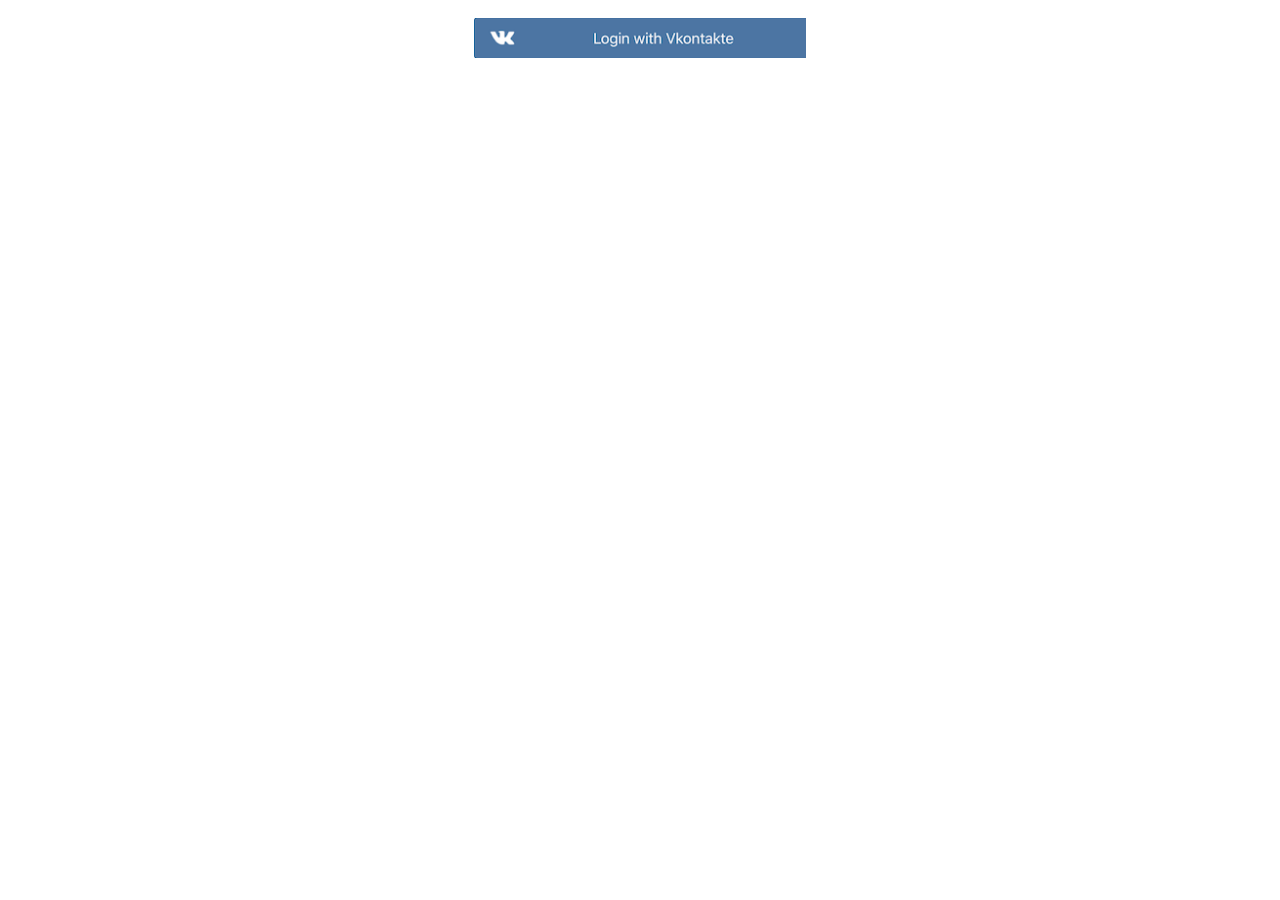
<file: out/production/resources/templates/index.html>
<html>
<head>
  <title>OAuth2 Sample App </title>
  <link rel="stylesheet" type="text/css" href="../static/css/style.css" th:href="@{css/style.css}"/>
</head>
<body>

  <!-- Sign In VK -->
  <a class="imgLink" th:onclick="'launchPopup(\'signInWithVK\');'" href="#">
    <img
            style="height: 40px"
            src="../static/images/vk_button.png"
            th:src="@{/images/vk_button.png}"
    />
  </a>
  <br /><br /><br />

  <script>
 function launchPopup(path) {
    var win;
    var parameters = "location=1,width=800,height=650";
    parameters += ",left=" + (screen.width - 800) / 2 + ",top=" + (screen.height - 650) / 2;
    win = window.open(path, 'connectPopup', parameters);
  }
</script>

</body>
</html>
</file>
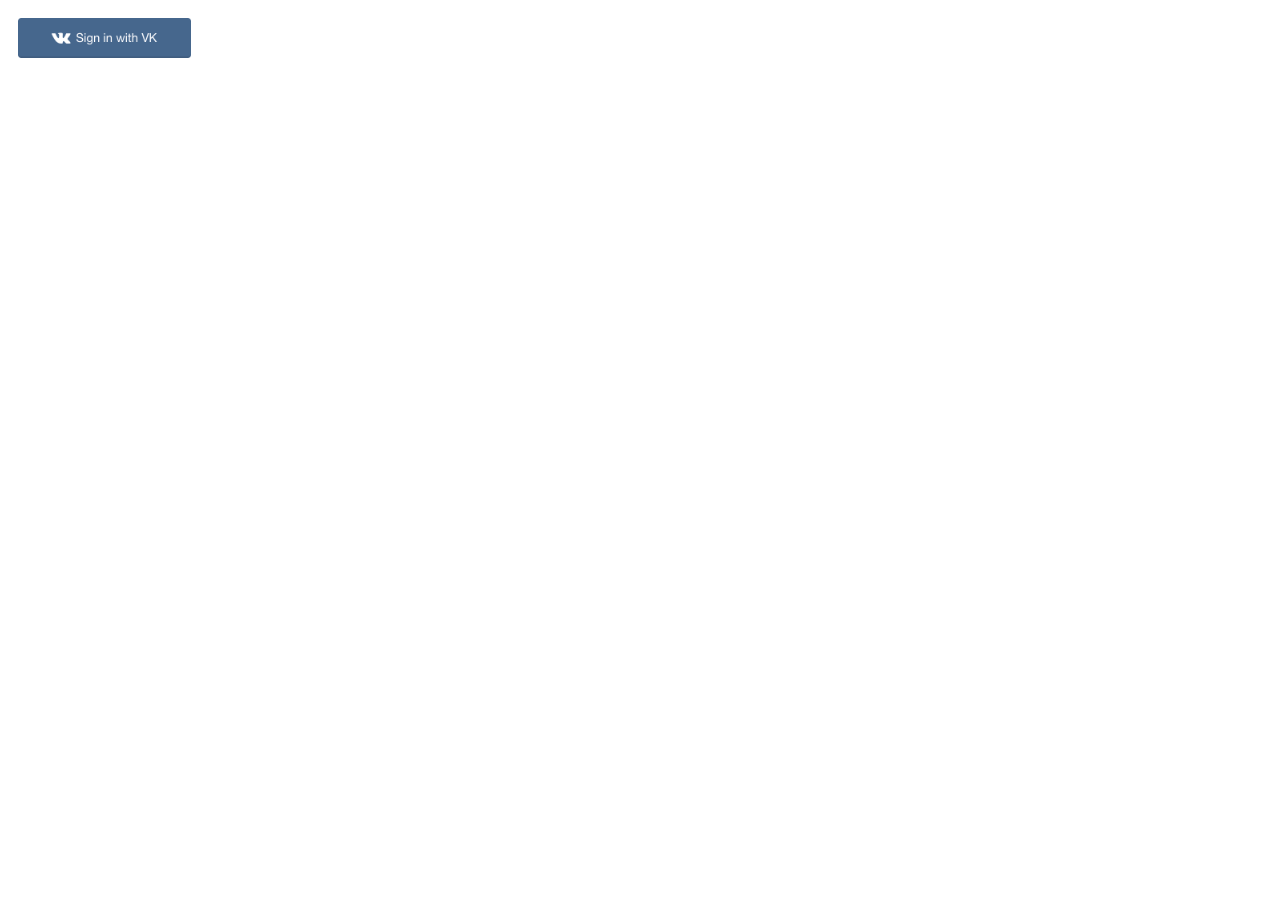
<file: build/resources/main/templates/home.html>
<html>
<head>
  <title>OAuth2 Sample App - Intuit</title>
  <link rel="stylesheet" type="text/css" href="../static/css/style.css" th:href="@{css/style.css}"/>
</head>
<body>

  <!-- Sign In VK -->
  <a class="imgLink" th:onclick="'launchPopup(\'signInWithVK\');'" href="#">
    <img
            style="height: 40px"
            src="../static/images/vk_button.png"
            th:src="@{/images/vk_button.png}"
    />
  </a>
  <br /><br /><br />

  <script>
  function launchPopup(path) {
    var win;
    var parameters = "location=1,width=800,height=650";
    parameters += ",left=" + (screen.width - 800) / 2 + ",top=" + (screen.height - 650) / 2;
    // Launch Popup
    win = window.open(path, 'connectPopup', parameters);
  }
</script>

</body>
</html>
</file>
